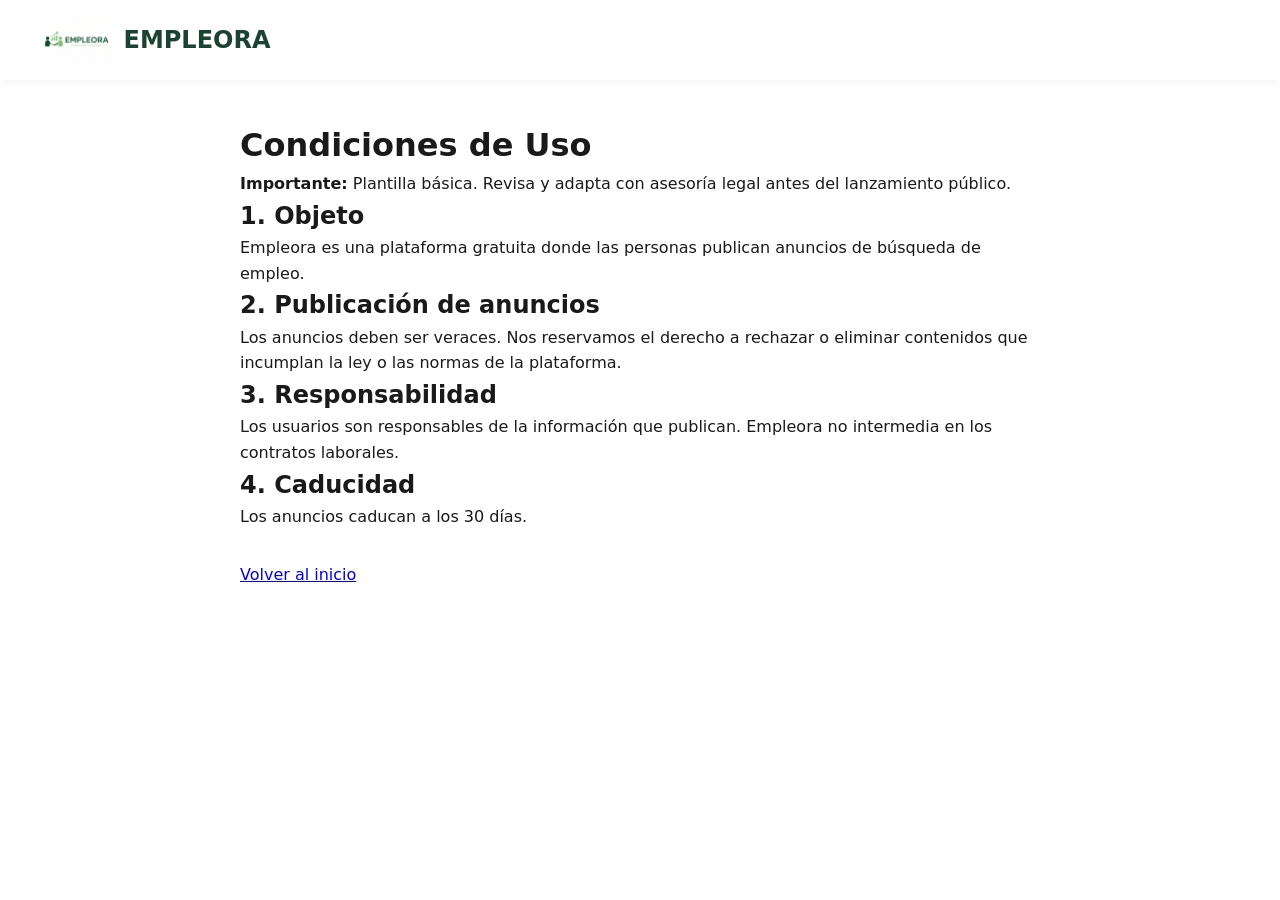
<file: condiciones.html>
<!DOCTYPE html>
<html lang="es">
<head>
  <meta charset="UTF-8">
  <meta name="viewport" content="width=device-width, initial-scale=1.0">
  <title>Condiciones de Uso - Empleora</title>
  <link rel="stylesheet" href="css/styles.css">
</head>
<body>
  <header><div class="container nav"><a href="index.html" class="logo"><img src="logo.jpg"> EMPLEORA</a></div></header>
  <main class="container" style="padding:40px 0; max-width:800px;">
    <h1>Condiciones de Uso</h1>
    <p><strong>Importante:</strong> Plantilla básica. Revisa y adapta con asesoría legal antes del lanzamiento público.</p>
    <h2>1. Objeto</h2>
    <p>Empleora es una plataforma gratuita donde las personas publican anuncios de búsqueda de empleo.</p>
    <h2>2. Publicación de anuncios</h2>
    <p>Los anuncios deben ser veraces. Nos reservamos el derecho a rechazar o eliminar contenidos que incumplan la ley o las normas de la plataforma.</p>
    <h2>3. Responsabilidad</h2>
    <p>Los usuarios son responsables de la información que publican. Empleora no intermedia en los contratos laborales.</p>
    <h2>4. Caducidad</h2>
    <p>Los anuncios caducan a los 30 días.</p>
    <p style="margin-top:32px;"><a href="index.html">Volver al inicio</a></p>
  </main>
</body>
</html>
</file>
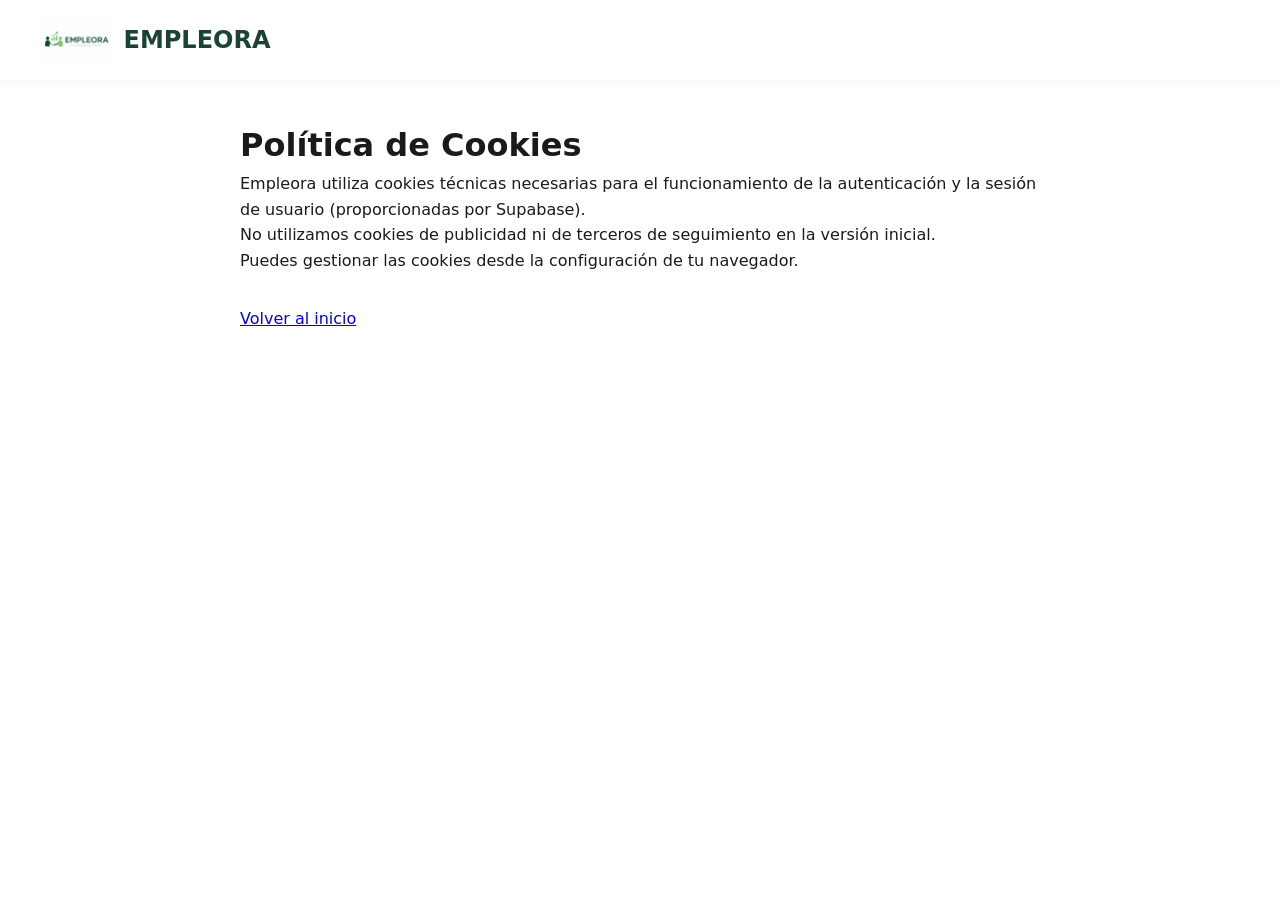
<file: cookies.html>
<!DOCTYPE html>
<html lang="es">
<head>
  <meta charset="UTF-8">
  <meta name="viewport" content="width=device-width, initial-scale=1.0">
  <title>Política de Cookies - Empleora</title>
  <link rel="stylesheet" href="css/styles.css">
</head>
<body>
  <header><div class="container nav"><a href="index.html" class="logo"><img src="logo.jpg"> EMPLEORA</a></div></header>
  <main class="container" style="padding:40px 0; max-width:800px;">
    <h1>Política de Cookies</h1>
    <p>Empleora utiliza cookies técnicas necesarias para el funcionamiento de la autenticación y la sesión de usuario (proporcionadas por Supabase).</p>
    <p>No utilizamos cookies de publicidad ni de terceros de seguimiento en la versión inicial.</p>
    <p>Puedes gestionar las cookies desde la configuración de tu navegador.</p>
    <p style="margin-top:32px;"><a href="index.html">Volver al inicio</a></p>
  </main>
</body>
</html>
</file>
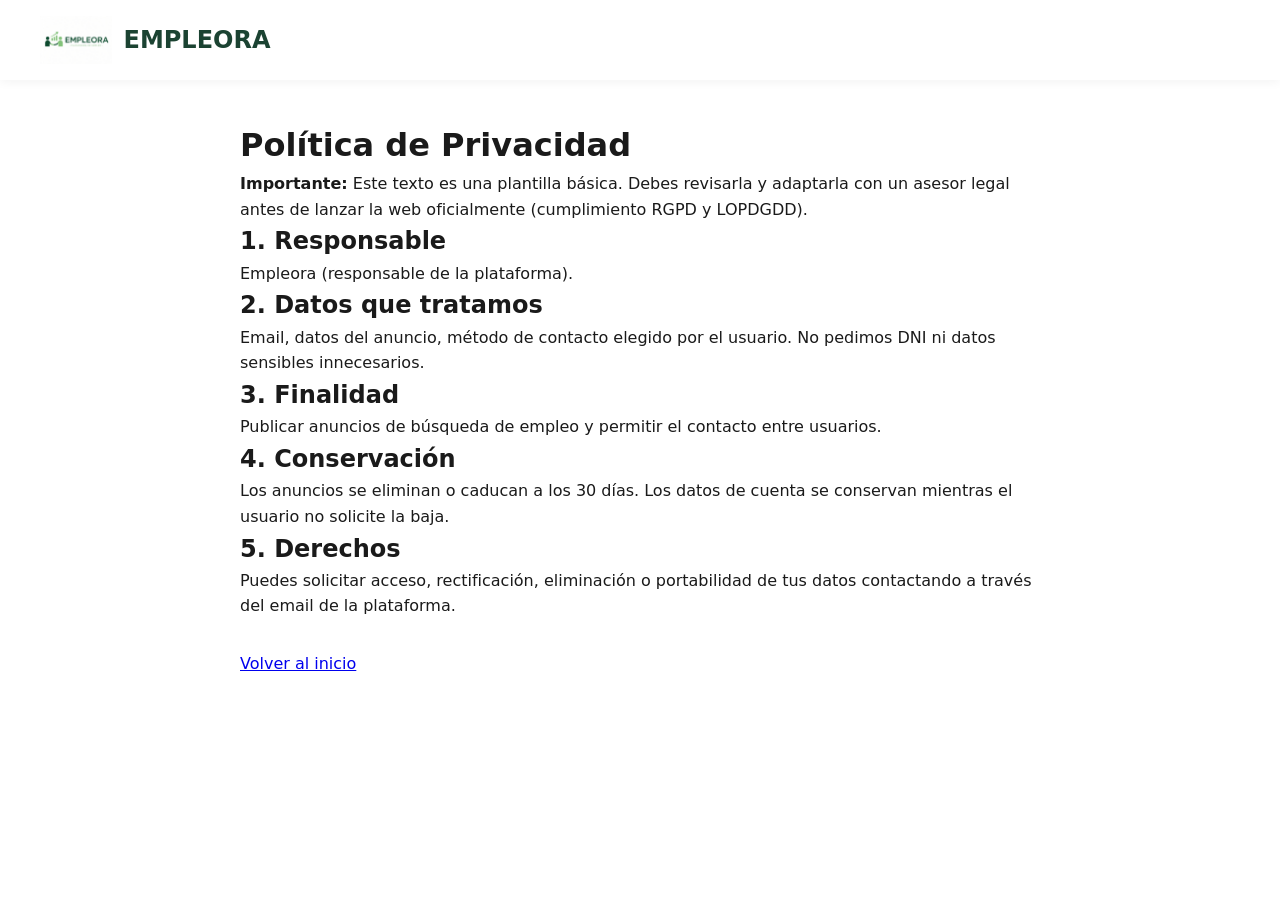
<file: privacidad.html>
<!DOCTYPE html>
<html lang="es">
<head>
  <meta charset="UTF-8">
  <meta name="viewport" content="width=device-width, initial-scale=1.0">
  <title>Política de Privacidad - Empleora</title>
  <link rel="stylesheet" href="css/styles.css">
</head>
<body>
  <header><div class="container nav"><a href="index.html" class="logo"><img src="logo.jpg"> EMPLEORA</a></div></header>
  <main class="container" style="padding:40px 0; max-width:800px;">
    <h1>Política de Privacidad</h1>
    <p><strong>Importante:</strong> Este texto es una plantilla básica. Debes revisarla y adaptarla con un asesor legal antes de lanzar la web oficialmente (cumplimiento RGPD y LOPDGDD).</p>
    <h2>1. Responsable</h2>
    <p>Empleora (responsable de la plataforma).</p>
    <h2>2. Datos que tratamos</h2>
    <p>Email, datos del anuncio, método de contacto elegido por el usuario. No pedimos DNI ni datos sensibles innecesarios.</p>
    <h2>3. Finalidad</h2>
    <p>Publicar anuncios de búsqueda de empleo y permitir el contacto entre usuarios.</p>
    <h2>4. Conservación</h2>
    <p>Los anuncios se eliminan o caducan a los 30 días. Los datos de cuenta se conservan mientras el usuario no solicite la baja.</p>
    <h2>5. Derechos</h2>
    <p>Puedes solicitar acceso, rectificación, eliminación o portabilidad de tus datos contactando a través del email de la plataforma.</p>
    <p style="margin-top:32px;"><a href="index.html">Volver al inicio</a></p>
  </main>
</body>
</html>
</file>
<file: css/styles.css>
:root {
  --primary: #1B4332;
  --primary-light: #2D6A4F;
  --accent: #52B788;
  --accent-hover: #40916C;
  --bg: #FFFFFF;
  --bg-soft: #F8F9FA;
  --text: #1A1A1A;
  --text-muted: #555555;
  --border: #E0E0E0;
  --error: #D32F2F;
  --success: #2E7D32;
  --shadow: 0 4px 12px rgba(0, 0, 0, 0.08);
  --radius: 12px;
  --font: 'Inter', system-ui, -apple-system, sans-serif;
}

* {
  box-sizing: border-box;
  margin: 0;
  padding: 0;
}

body {
  font-family: var(--font);
  color: var(--text);
  background: var(--bg);
  line-height: 1.6;
}

.container {
  max-width: 1200px;
  margin: 0 auto;
  padding: 0 20px;
}

header {
  background: white;
  box-shadow: 0 2px 10px rgba(0,0,0,0.05);
  position: sticky;
  top: 0;
  z-index: 100;
}

.nav {
  display: flex;
  justify-content: space-between;
  align-items: center;
  padding: 16px 0;
}

.logo {
  display: flex;
  align-items: center;
  gap: 12px;
  text-decoration: none;
  color: var(--primary);
  font-weight: 700;
  font-size: 1.5rem;
}

.logo img {
  height: 48px;
  width: auto;
}

.nav-links {
  display: flex;
  gap: 28px;
  list-style: none;
  align-items: center;
}

.nav-links a {
  text-decoration: none;
  color: var(--text);
  font-weight: 500;
}

.btn {
  display: inline-block;
  padding: 12px 24px;
  border-radius: var(--radius);
  font-weight: 600;
  text-decoration: none;
  cursor: pointer;
  border: none;
  transition: all 0.2s;
  font-size: 1rem;
}

.btn-primary {
  background: var(--accent);
  color: white;
}

.btn-outline

@media (max-width: 900px) {
  .menu-toggle {
    display: block !important;
  }

  .nav-links {
    display: none !important;
    position: absolute;
    top: 65px;
    left: 0;
    right: 0;
    background: white;
    flex-direction: column;
    padding: 16px 20px;
    box-shadow: 0 6px 16px rgba(0,0,0,0.12);
    gap: 12px;
    z-index: 1000;
  }

  .nav-links.active {
    display: flex !important;
  }

  .hero h1 {
    font-size: 2rem !important;
  }

  .hero {
    padding: 40px 0 30px !important;
  }

  .search-box {
    flex-direction: column !important;
  }

  .categories-grid {
    grid-template-columns: 1fr 1fr !important;
  }

  .ads-grid {
    grid-template-columns: 1fr !important;
  }
}

@media (max-width: 900px) {
  .nav {
    flex-direction: column !important;
    align-items: flex-start !important;
    gap: 10px;
  }

  .nav-links {
    display: flex !important;
    flex-direction: column !important;
    width: 100%;
    position: static !important;
    background: transparent !important;
    box-shadow: none !important;
    padding: 10px 0 !important;
  }

  .logo {
    font-size: 1.3rem !important;
  }
}

@media (max-width: 900px) {
  .nav-links {
    gap: 8px !important;
    padding: 8px 0 !important;
  }

  .nav-links a, .nav-links .btn {
    padding: 10px 16px !important;
    font-size: 0.95rem !important;
    width: auto !important;
  }

  .hero {
    padding: 30px 0 20px !important;
  }

  .hero h1 {
    font-size: 1.8rem !important;
  }

  body {
    overflow-x: hidden;
  }
}

@media (max-width: 900px) {
  .menu-toggle {
    display: block !important;
    font-size: 1.8rem;
    background: none;
    border: none;
    cursor: pointer;
  }

  .nav-links {
    display: none !important;
    position: absolute;
    top: 60px;
    left: 0;
    right: 0;
    background: white;
    flex-direction: column;
    padding: 16px;
    box-shadow: 0 4px 12px rgba(0,0,0,0.15);
    z-index: 999;
  }

  .nav-links.active {
    display: flex !important;
  }

  .nav {
    flex-direction: row !important;
    justify-content: space-between !important;
    align-items: center !important;
  }
}

@media (max-width: 900px) {
  .search-box {
    flex-direction: column !important;
    gap: 10px !important;
    padding: 16px !important;
  }

  .search-box input {
    width: 100% !important;
    min-width: 0 !important;
    padding: 14px !important;
  }

  .search-box button {
    width: 100% !important;
  }
}
</file>
